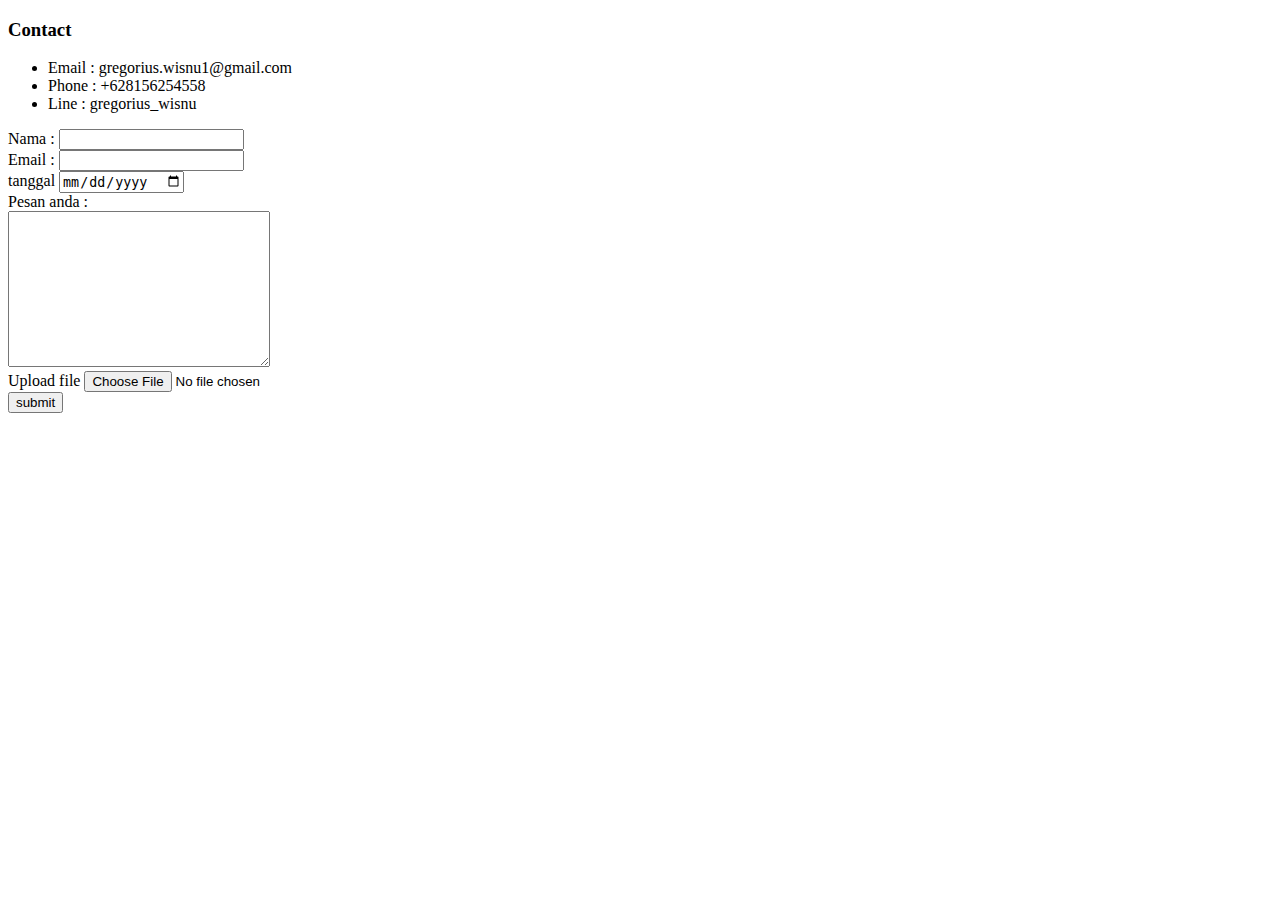
<file: contact.html>
<!DOCTYPE html>
<html lang="en">
<head>
    <meta charset="UTF-8">
    <meta name="viewport" content="width=device-width, initial-scale=1.0">
    <title>Contact Me</title>
</head>
<body>
    <h3>Contact</h3>
    <ul>
        <li>Email : gregorius.wisnu1@gmail.com</li>
        <li>Phone : +628156254558</li>
        <li>Line  : gregorius_wisnu</li>
    </ul>
    <form action="index.html" method="POST" enctype="text/plain">
        <Label>Nama : </Label>
        <input type="text" name="name" id=""><br>
        <label >Email : </label>
        <input type="email" name="email" id="">
        <br>
        <label>tanggal</label>
        <input type="date" name="date" id=""><br>
        <label >Pesan anda :</label><br>
        <textarea name="" id="" cols="30" rows="10"></textarea><br>
        <label>Upload file</label>
        <input type="file" name="" id=""><br>
        <input type="submit" value="submit">
    </form>
</body>
</html>
</file>
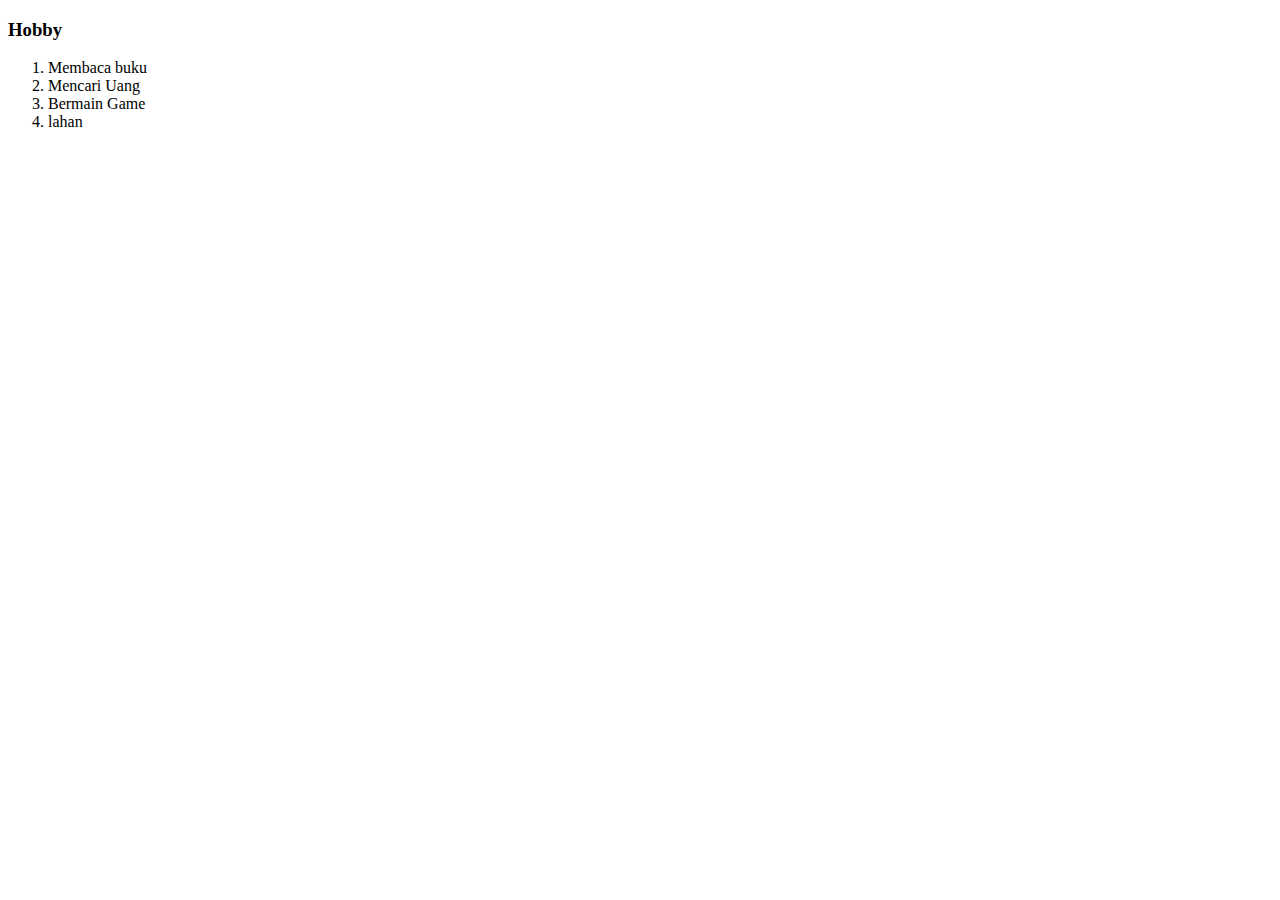
<file: hobby.html>
<!DOCTYPE html>
<html lang="en">
<head>
    <meta charset="UTF-8">
    <meta name="viewport" content="width=device-width, initial-scale=1.0">
    <title>My Hobbies</title>
</head>
<body>
    <h3>Hobby</h3>
    <ol>
        <li>Membaca buku</li>
        <li>Mencari Uang</li>
        <li>Bermain Game</li>
        <li>lahan</li>
    </ol>
</body>
</html>
</file>
